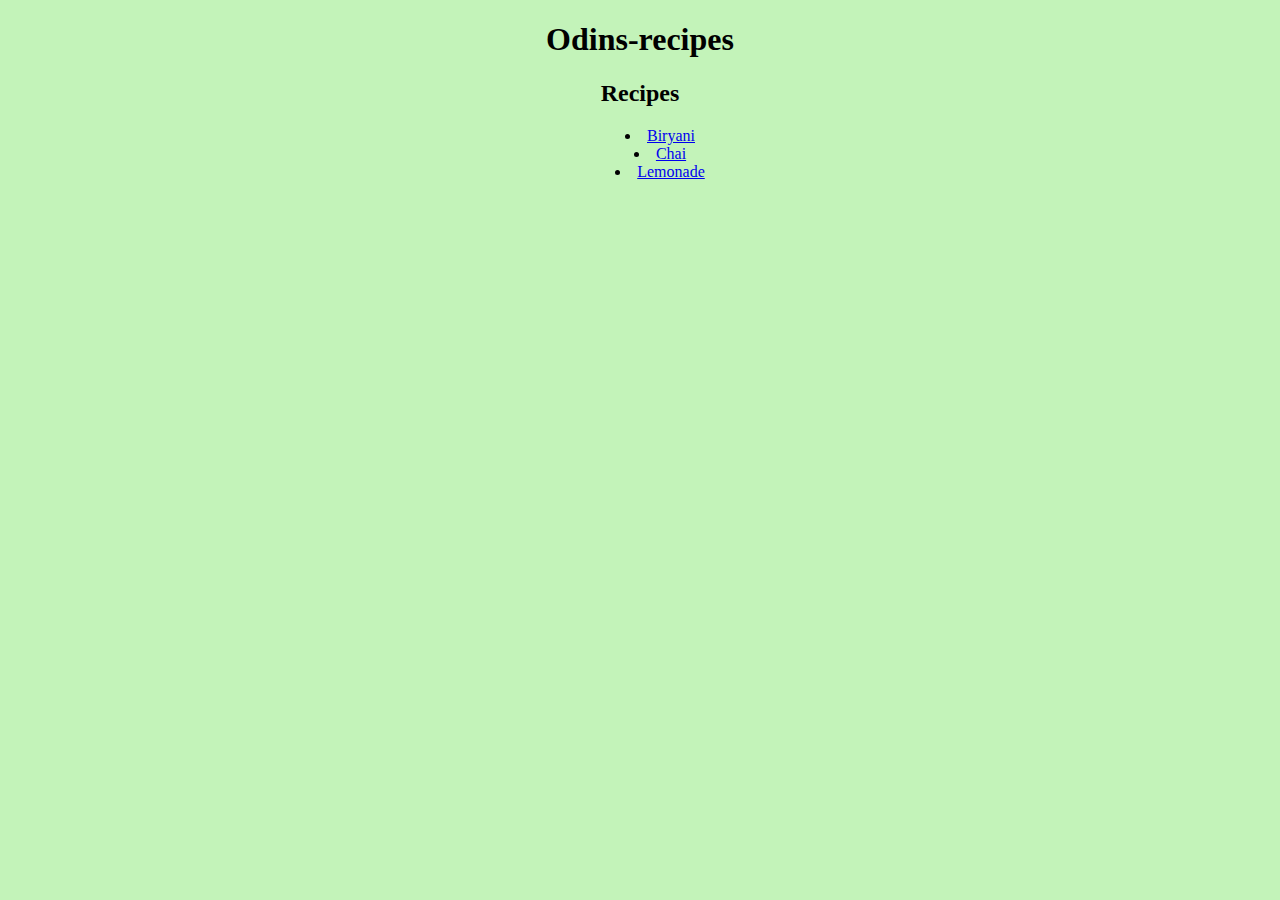
<file: index.html>
<!DOCTYPE html>
<html lang="en">
<head> 
    <meta charset="UTC-8">
    <title>Odins-recipes</title>
    <link rel="stylesheet" href="./style.css">
</head>    
<body id="mainindex" class="common">
    <h1>Odins-recipes</h1>
    <h2>Recipes</h2>
        <ul>
            <li><a href="./recipes.html/biryani.html">Biryani</a></li>
            <li><a href="./recipes.html/chai.html">Chai</a></li>
            <li><a href="./recipes.html/lemonade.html">Lemonade</a></li>
        </ul>

</body>
    
</html>
</file>
<file: style.css>
#mainindex{
    background-color: rgb(195, 243, 185);
    text-align: center;
}

.common{
    font-family: 'Comic Sans MS', cursive;
    text-align: center;
    
}

ul,ol{
    list-style-position: inside;
}

#biryani{
    background-color: rgba(231, 187, 129, 0.781);
}

#chai{
    background-color: rgba(233, 158, 105, 0.856);
}

#lemonade{
    background-color: rgb(238, 238, 141);
}


h1{
    text-align: center;
    /* font-size: larger; */
    font-weight: bold;
}

img{
    height: 450px;
    width: auto;
}
</file>
